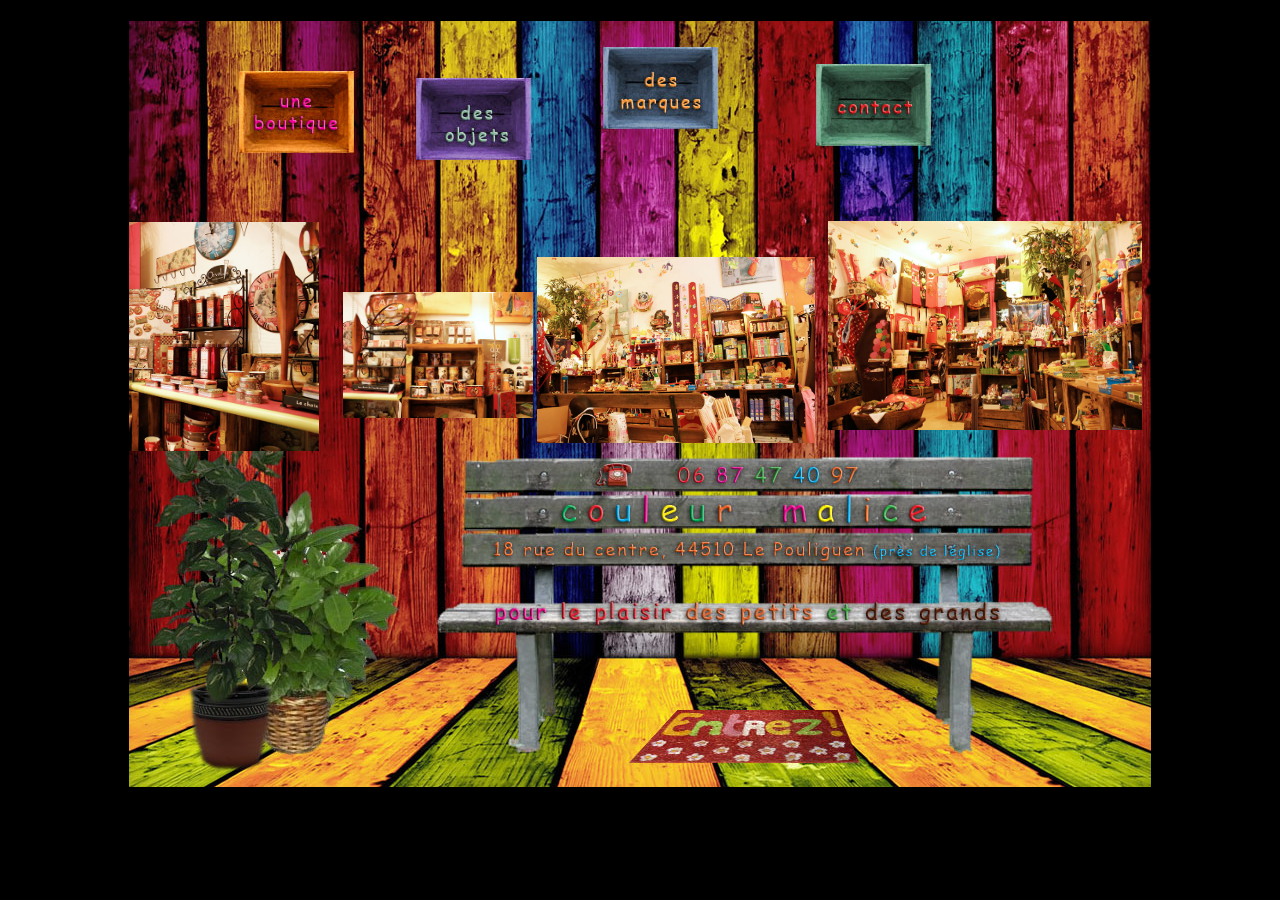
<file: index.html>
<!DOCTYPE HTML PUBLIC "-//W3C//DTD HTML 4.01//EN" "http://www.w3.org/TR/html4/strict.dtd">
<html>
<head>
    <title>Couleur Malice</title>
    <!--[if IE]><script>document.write('<base href="' + location.protocol + '//' + location.host + location.pathname.replace(/\/[^\/]*$/, '/safari/') + '"/>')</script><![endif]-->
    <base href="safari/">
    <script id="DC_baseScript">if(navigator.userAgent.indexOf('AppleWebKit/') == -1) document.write('<base href="' + location.protocol + '//' + location.host + location.pathname.replace(/\/[^\/]*$/, '/safari/') + '"/>')</script>
    <meta http-equiv="content-type" content="text/html; charset=utf-8">
    <link rel="icon" href="Images/Favicon.ico" sizes="32x32 16x16">
    <link rel="stylesheet" href="main.css">
    <link rel="stylesheet" href="jquery.fancybox.css?v=2.0.5" type="text/css" media="screen">
    <script type="text/javascript" src="../Parts/redirector.js"></script>
    <script type="text/javascript" src="Parts/parts.js" charset="utf-8"></script>
    <script type="text/javascript" src="main.js" charset="utf-8"></script>
    <script type="text/javascript" src="jquery-1.7.1.min.js" charset="utf-8"></script>
    <script type="text/javascript" src="flowslider.jquery.js" charset="utf-8"></script>
    <script type="text/javascript" src="jquery.fancybox.pack.js?v=2.0.5"></script>
    <script type="text/javascript">
        (function($) {
            $(document).ready(function() {
                $("#slider").FlowSlider();
            });
        })(jQuery);
    </script>
    <script type="text/javascript">
			$(document).ready(function() {
				$(".fancybox").fancybox({
					closeClick	: false,
					openEffect	: 'fade',
					closeEffect	: 'fade',
					minHeight : 600
				});
			});
	</script>
</head>
<body onload="load();">
    <div id="box">
        <a class="fancybox fancybox.iframe" href="shop.html">
            <div id="box1"></div>
        </a>
        <div id="box2"></div>
        <div id="box3"></div>
        <a class="fancybox fancybox.iframe" href="contact/index.html">
            <div id="box4"></div>
        </a>
        <div id="slider" class="slider">
            <div id="slider-item" class="slider-item">
                <div id="image"><a class="fancybox" rel="group" href="../Images/IMG_8876.JPG"><img src="../Images/IMG_8876.JPG" id="inner_image"></a></div>
            </div>
            <div id="slider-item1" class="slider-item">
                <div id="image1"><a class="fancybox" rel="group" href="../Images/IMG_8877.JPG"><img src="../Images/IMG_8877.JPG" id="inner_image1"></a></div>
            </div>
            <div id="slider-item2" class="slider-item">
                <div id="image2"><a class="fancybox" rel="group" href="../Images/IMG_8878.JPG"><img src="../Images/IMG_8878.JPG" id="inner_image2"></a></div>
            </div>
            <div id="slider-item3" class="slider-item">
                <div id="image3"><a class="fancybox" rel="group" href="../Images/IMG_8879.JPG"><img src="../Images/IMG_8879.JPG" id="inner_image3"></a></div>
            </div>
            <div id="slider-item5" class="slider-item">
                <div id="image5"><a class="fancybox" rel="group" href="../Images/IMG_8881.JPG"><img src="../Images/IMG_8881.JPG" id="inner_image5"></a></div>
            </div>
            <div id="slider-item6" class="slider-item">
                <div id="image6"><a class="fancybox" rel="group" href="../Images/IMG_8883.JPG"><img src="../Images/IMG_8883.JPG" id="inner_image6"></a></div>
            </div>
            <div id="slider-item7" class="slider-item">
                <div id="image7"><a class="fancybox" rel="group" href="../Images/IMG_8884.JPG"><img src="../Images/IMG_8884.JPG" id="inner_image7"></a></div>
            </div>
            <div id="slider-item8" class="slider-item">
                <div id="image8"><a class="fancybox" rel="group" href="../Images/IMG_8886.JPG"><img src="../Images/IMG_8886.JPG" id="inner_image8"></a></div>
            </div>
            <div id="slider-item9" class="slider-item">
                <div id="image9"><a class="fancybox" rel="group" href="../Images/IMG_8888.JPG"><img src="../Images/IMG_8888.JPG" id="inner_image9"></a></div>
            </div>
            <div id="slider-item10" class="slider-item">
                <div id="image10"><a class="fancybox" rel="group" href="../Images/IMG_8889.JPG"><img src="../Images/IMG_8889.JPG" id="inner_image10"></a></div>
            </div>
            <div id="slider-item11" class="slider-item">
                <div id="image11"><a class="fancybox" rel="group" href="../Images/IMG_8890.JPG"><img src="../Images/IMG_8890.JPG" id="inner_image11"></a></div>
            </div>
            <div id="slider-item12" class="slider-item">
                <div id="image12"><a class="fancybox" rel="group" href="../Images/IMG_8892.JPG"><img src="../Images/IMG_8892.JPG" id="inner_image12"></a></div>
            </div>
            <div id="slider-item13" class="slider-item">
                <div id="image13"><a class="fancybox" rel="group" href="../Images/IMG_8894.JPG"><img src="../Images/IMG_8894.JPG" id="inner_image13"></a></div>
            </div>
            <div id="slider-item14" class="slider-item">
                <div id="image14"><a class="fancybox" rel="group" href="../Images/IMG_8896.JPG"><img src="../Images/IMG_8896.JPG" id="inner_image14"></a></div>
            </div>
        </div>
    </div>
</body>
</html>
</file>
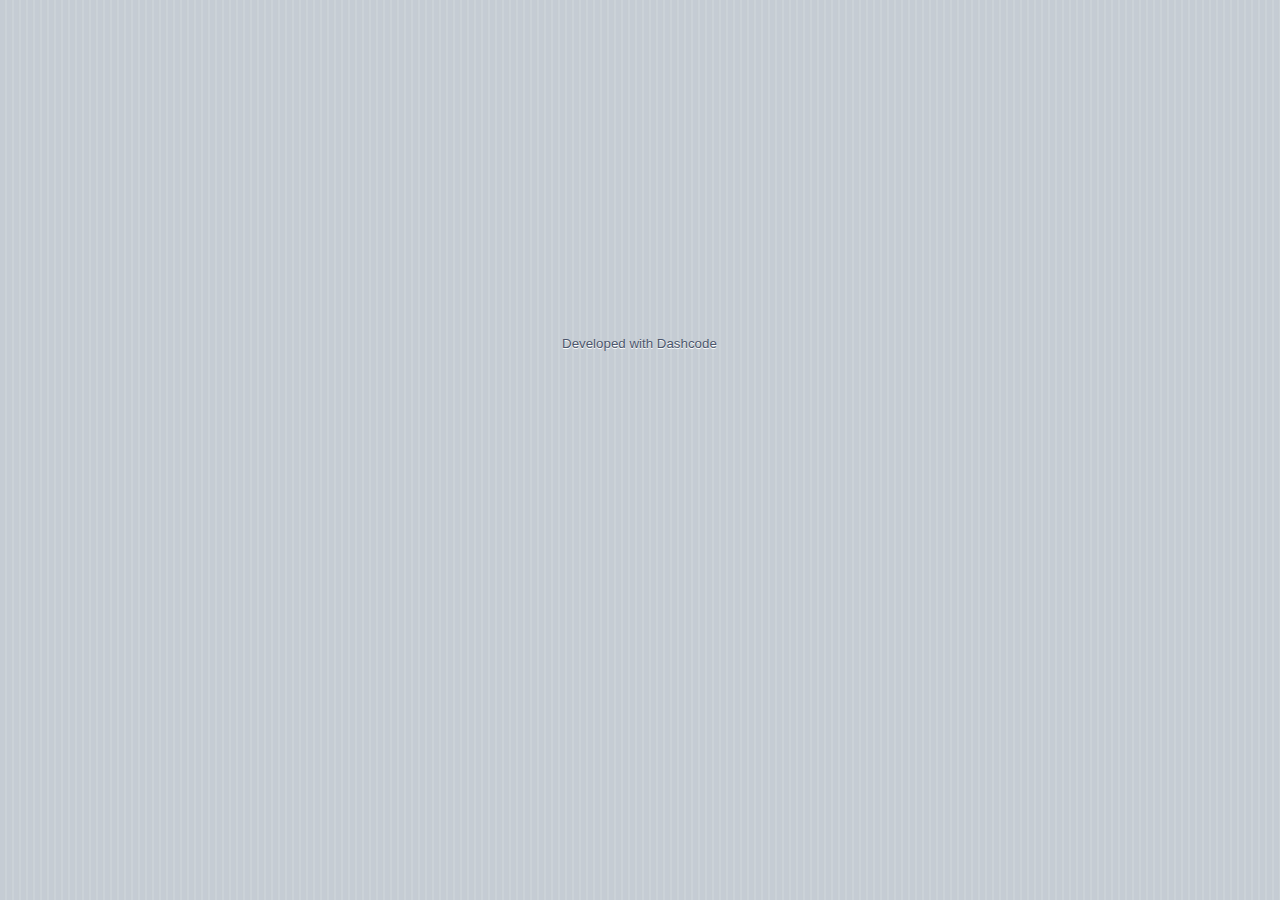
<file: mobile/index.html>
<!DOCTYPE HTML PUBLIC "-//W3C//DTD HTML 4.01//EN" "http://www.w3.org/TR/html4/strict.dtd">
<html>
<head>
    <title></title>
    <meta http-equiv="content-type" content="text/html; charset=utf-8">
    <meta name="viewport" content="width=device-width, minimum-scale=1.0, maximum-scale=1.6">
    <meta name="apple-mobile-web-app-capable" content="YES">
    <link rel="apple-touch-icon" href="Images/WebClipIcon.png">
    <link rel="stylesheet" href="main.css">
    <script type="text/javascript" src="Parts/parts.js" charset="utf-8"></script>
    <script type="text/javascript" src="main.js" charset="utf-8"></script>
</head>
<body onload="load();">
    <div id="content"></div>
    <div id="footer"></div>
</body>
</html>
</file>
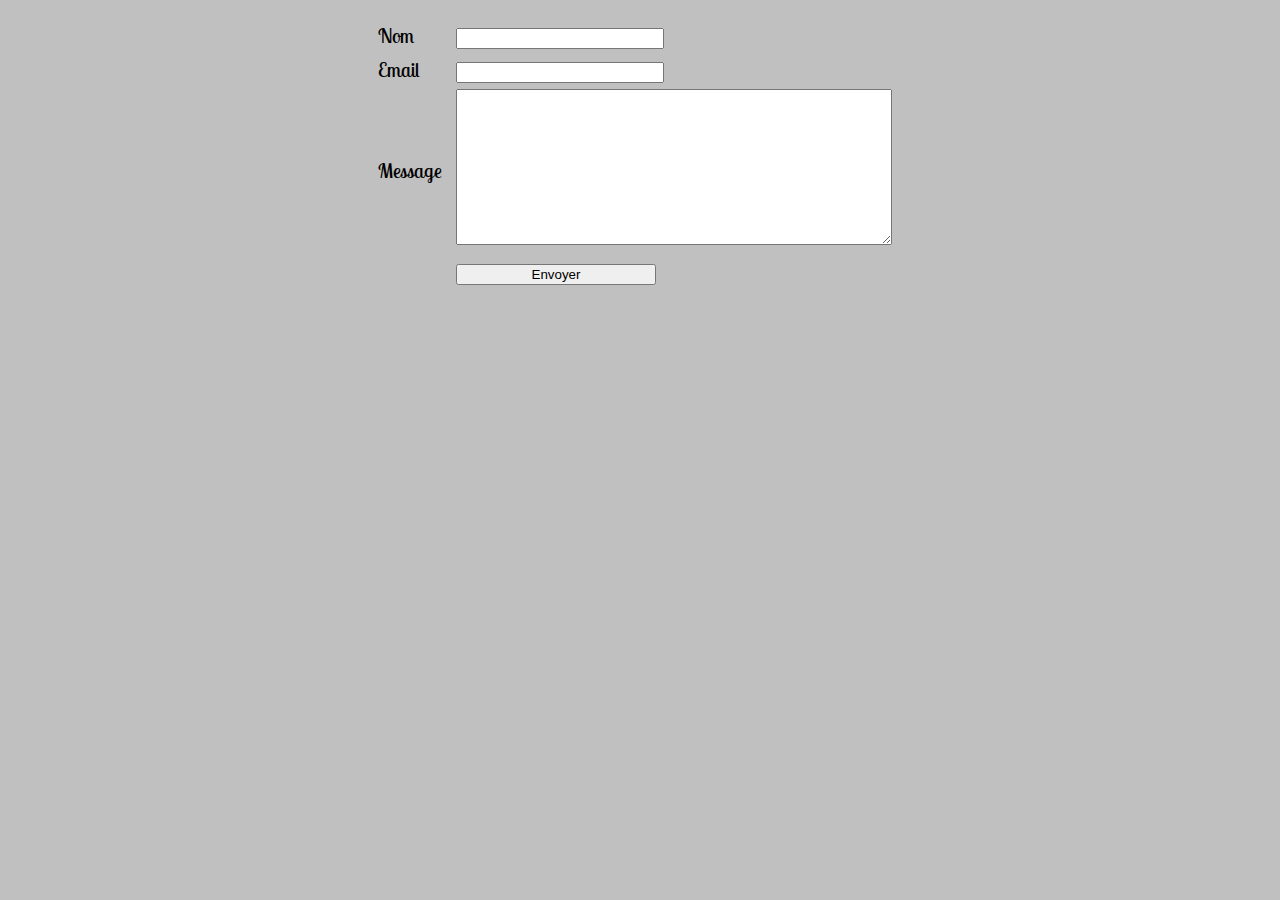
<file: safari/contact/index.html>
<!DOCTYPE html>
<html lang="en">
<head>
	<title>Contact</title>
	<meta charset="utf-8">
	<link rel="stylesheet" type="text/css" href="form.css">
<!--	<script src="http://ajax.googleapis.com/ajax/libs/jquery/1.6.1/jquery.min.js"></script>-->
	<script src="scripts/validation.js"></script>
	<script src="scripts/form.js"></script>
	<script src="scripts/index.js"></script>
</head>
<body>
	<form id="contact" action="scripts/mail.php" method="post">
		<table>
			<tr>
				<td>Nom</td>
				<td><input type="text" name="Your_Name" /></td>
			</tr>
			<tr>
				<td>Email</td>
				<td><input type="text" name="Email_Address" /></td>
			</tr>
			<tr>
				<td>Message</td>
				<td><textarea name="Message" rows="10"></textarea></td>
			</tr>
			<tr>
				<td>&nbsp;</td>
				<td><input type="submit" value="Envoyer" /></td>
			</tr>
		</table>
	</form>
	<div id="message" style="display: none;"></div>
</body>
</html>
</file>
<file: mobile/main.css>
/* 
 This file was generated by Dashcode.  
 You may edit this file to customize your widget or web page 
 according to the license.txt file included in the project.
 */

body {
    margin: 0px;
    min-height: 356px;
    font-family: Helvetica;
    background-image: url(../Images/backgroundStripes.png);
    background-repeat: repeat;
}

#footer {
    position: relative;
    font-family: Helvetica;
    font-size: 10pt;
    text-overflow: ellipsis;
    overflow: hidden;
    color: rgb(76, 86, 108);
    text-shadow: rgb(255, 255, 255) 0px 1px 0px;
    -webkit-margin-top-collapse: separate;
    margin-top: 10px;
    width: 156px;
    margin-left: auto;
    margin-right: auto;
}

#content {
    position: relative;
    -webkit-margin-top-collapse: separate;
    -webkit-margin-bottom-collapse: separate;
    min-height: 326px;
    height: auto;
    width: auto;
}
</file>
<file: safari/contact/form.css>
@import url(http://fonts.googleapis.com/css?family=Lobster+Two);body{padding:10px;width:530px;margin-left:auto;margin-right:auto;background-color:silver}td,#message{font:20px/30px "Lobster Two";text-shadow:silver 2px 2px 4px;margin-left:80px;margin-top:15px}input{width:200px;margin-left:10px;margin-right:20px}textarea{width:430px;margin-left:10px}
</file>
